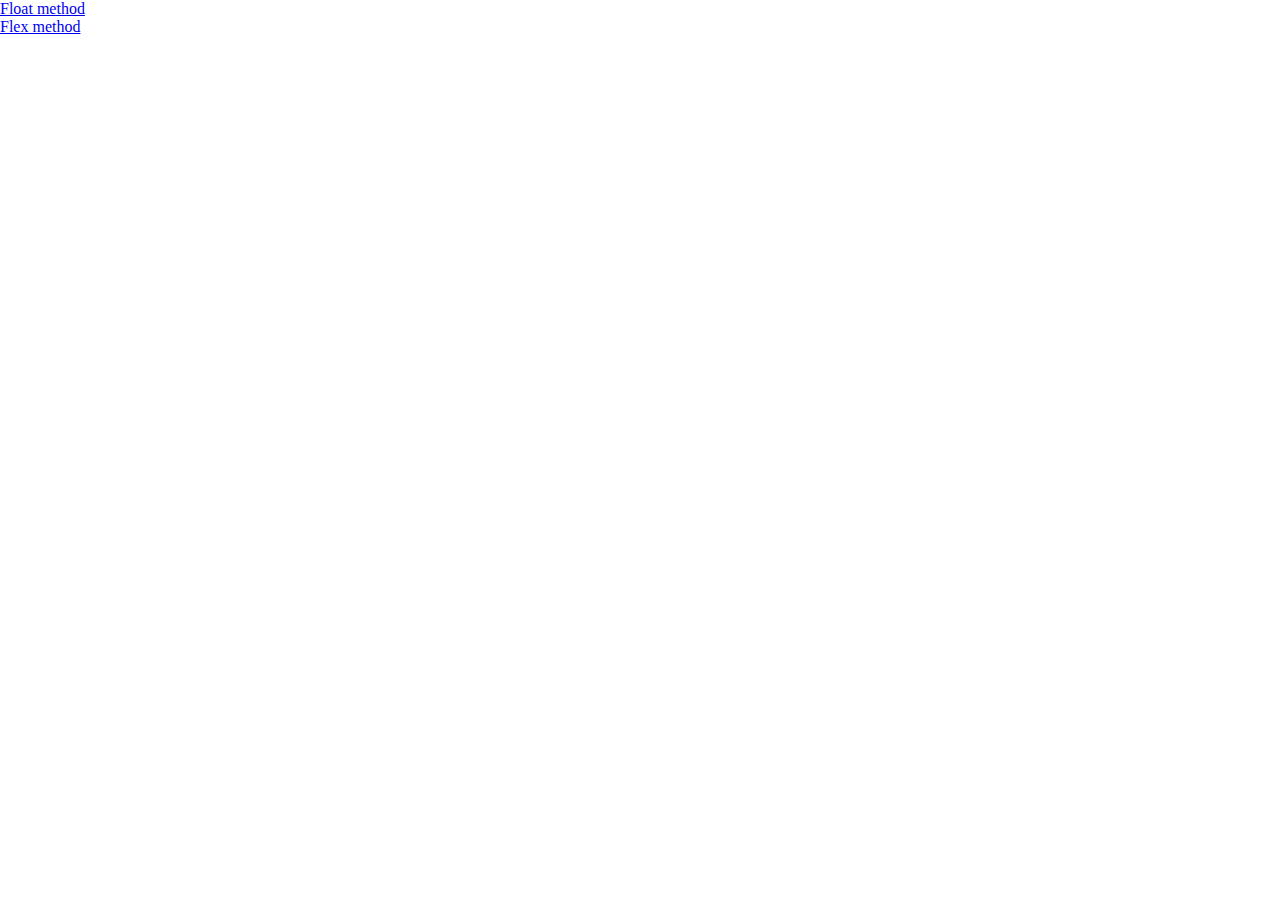
<file: index.html>
<!DOCTYPE html>
<html lang="en">
<head>
    <meta charset="UTF-8">
    <meta name="viewport" content="width=device-width, initial-scale=1.0">
    <title>Document</title>
    <link rel="stylesheet" href="../css/style.css">
</head>
<body>
    <a href="pages/float.html">Float method</a>
    <br>
    <a href="pages/flex.html">Flex method</a>
</body>
</html>
</file>
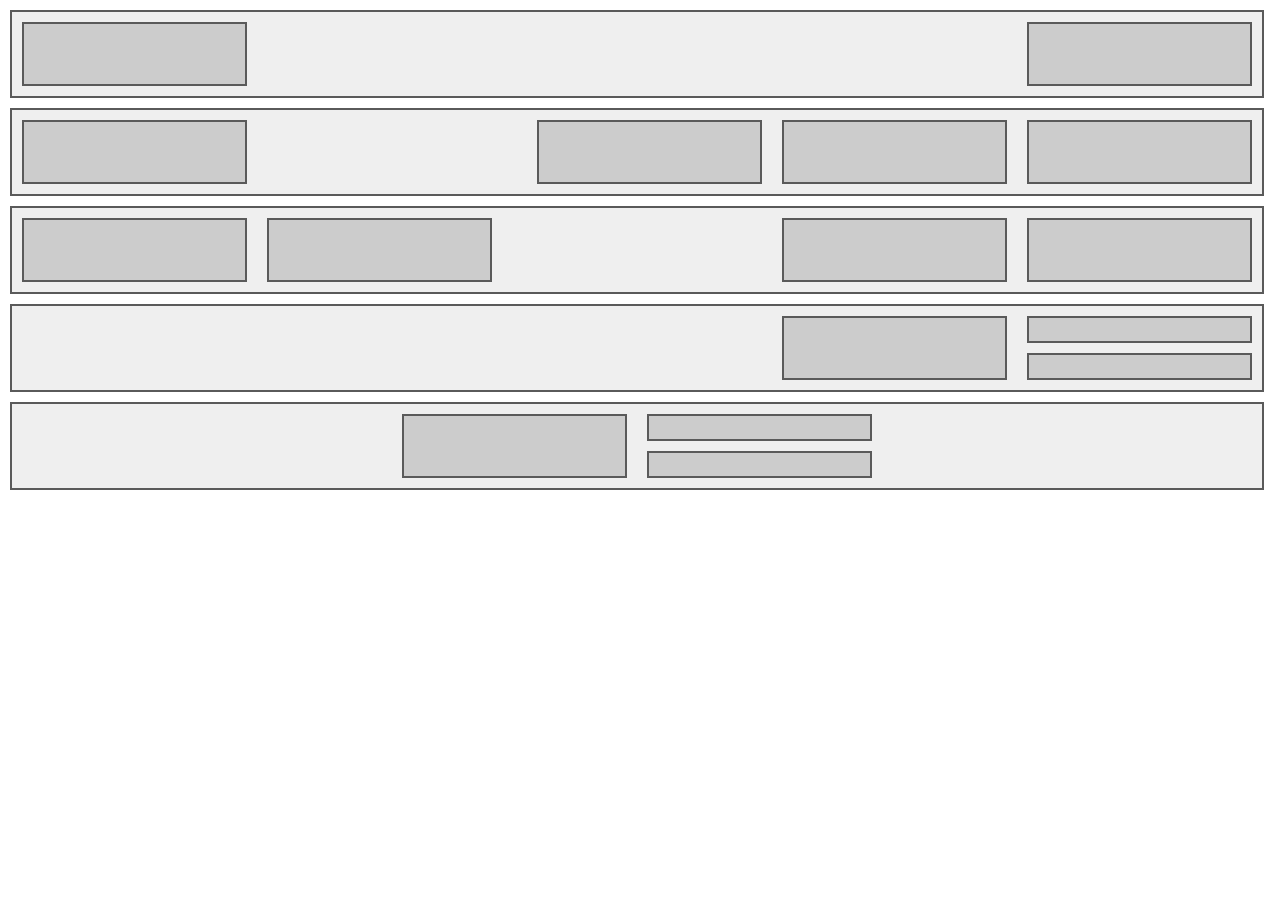
<file: pages/flex.html>
<!DOCTYPE html>
<html lang="en">
<head>
    <meta charset="UTF-8">
    <meta name="viewport" content="width=device-width, initial-scale=1.0">
    <title>Flex</title>
    <link rel="stylesheet" href="../css/style.css">
</head>
<body class="flex">
    <div class="wrapper">
        <div class="row row--gap">
            <div class="block"></div>
            <div class="block"></div>
        </div>
        <div class="row row--gap">
            <div class="block"></div>
            <div class="block"></div>
            <div class="block"></div>
            <div class="block"></div>
        </div>
        <div class="row row--mid">
            <div class="block"></div>
            <div class="block"></div>
            <div class="block"></div>
            <div class="block"></div>
        </div>
        <div class="row row--reverse">
            <div class="block-cont block-cont--right">
                <div class="block block--half"></div>
                <div class="block block--half"></div>
            </div>
            <div class="block"></div>
        </div>
        <div class="row row--spec">
            <div class="block"></div>
            <div class="block-cont block-cont--right">
                <div class="block block--half"></div>
                <div class="block block--half"></div>
            </div>
        </div>
    </div>
</body>
</html>
</file>
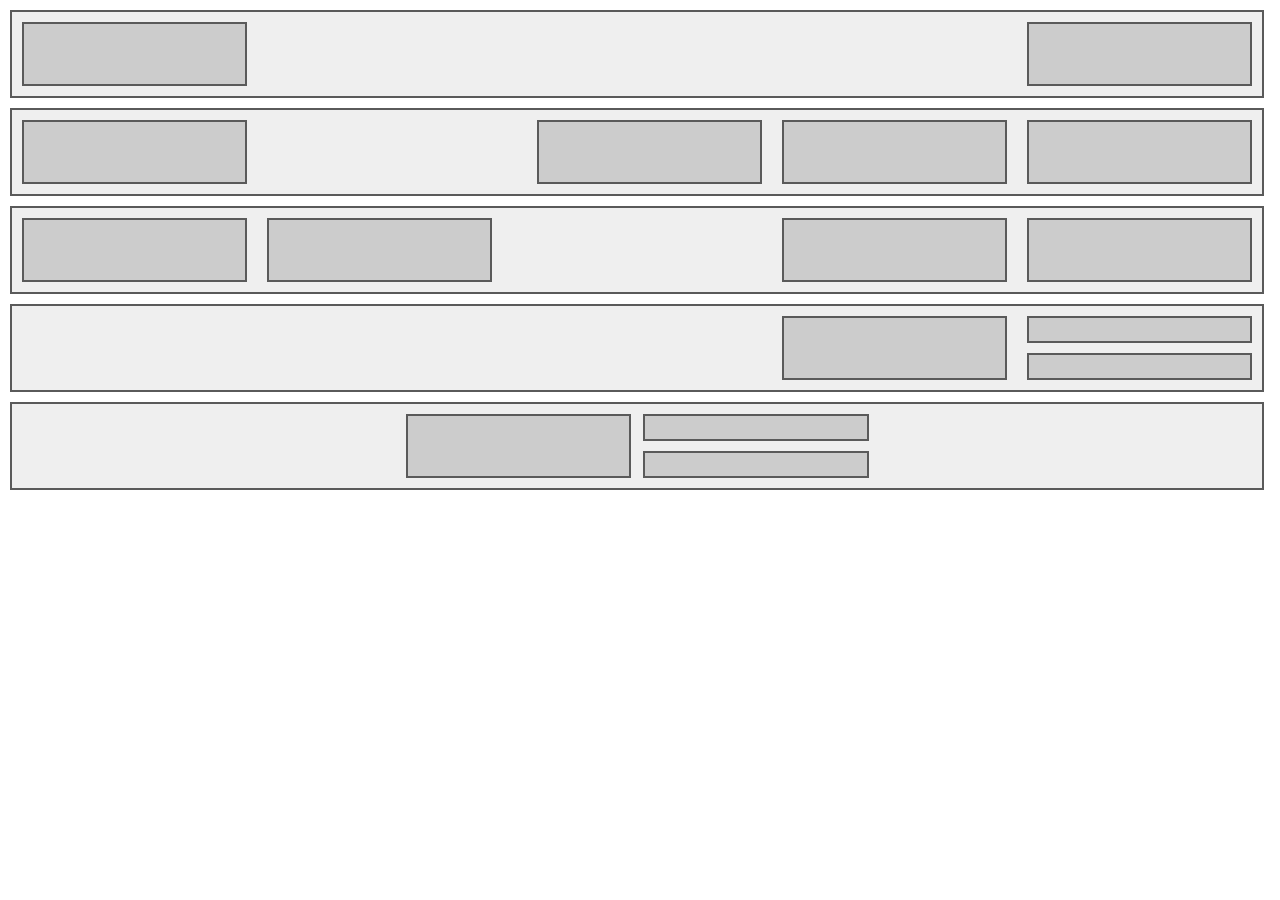
<file: pages/float.html>
<!DOCTYPE html>
<html lang="en">
<head>
    <meta charset="UTF-8">
    <meta name="viewport" content="width=device-width, initial-scale=1.0">
    <title>Floats</title>
    <link rel="stylesheet" href="../css/style.css">
</head>
<body class="float">
    <div class="wrapper">
        <div class="row">
            <div class="block block--left"></div>
            <div class="block block--right"></div>
        </div>
        <div class="row">
            <div class="block block--left"></div>
            <div class="block block--right"></div>
            <div class="block block--right"></div>
            <div class="block block--right"></div>
        </div>
        <div class="row">
            <div class="block block--left"></div>
            <div class="block block--left"></div>
            <div class="block block--right"></div>
            <div class="block block--right"></div>
        </div>
        <div class="row">
            <div class="block-cont block-cont--right">
                <div class="block block--half"></div>
                <div class="block block--half"></div>
            </div>
            <div class="block block--right"></div>
        </div>
        <div class="row row--spec">
            <div class="block-cont block-cont--right">
                <div class="block block--half"></div>
                <div class="block block--half"></div>
            </div>
            <div class="block block--left"></div>
        </div>
    </div>
</body>
</html>
</file>
<file: css/style.css>
* {
    margin: 0;
    padding: 0;
    box-sizing: border-box;
}

body {
    height: 98vh;
    width: 98vw;
}

.row {
    background-color: #efefef;
    margin: 10px;
    width: 100%;
}

.float .row::after {
    content: "";
    display: table;
    clear: both;
}

.block {
    padding: 30px;
}

.block--half {
    padding: 11.5px;
}

.block,
.block-cont {
    width: 18%;
    margin: 10px;
    background-color: #cccccc;
}

.row,
.block {
    border: 2px solid #5a5a5a;
}

.block-cont {
    background-color: transparent;
}

.float .block--left {
    float: left;
}

.float .block--right,
.float .block-cont--right {
    float: right;
}

.float .block--half {
    width: 100%;
    height: 44%;
    margin: 0;
    float: left;
}

body .block--half:first-child {
    margin-bottom: 10px;
}

.float .row--spec .block--left {
    margin-left: 31.5%;
    margin-right: 0px;
}

.float .row--spec .block-cont--right {
    margin-right: 31.5%;
    margin-left: 0px;
}

/* flex.html */

.flex .row {
    display: flex;
}

.flex .row--gap .block:first-child,
.flex .row--mid .block:nth-child(2) {
    margin-right: auto;
} 

.flex .row--reverse {
    flex-direction: row-reverse;
}

.flex .row--spec {
    justify-content: center;
}

.flex .block--half {
    margin: 0;
    width: 100%;
}
</file>
